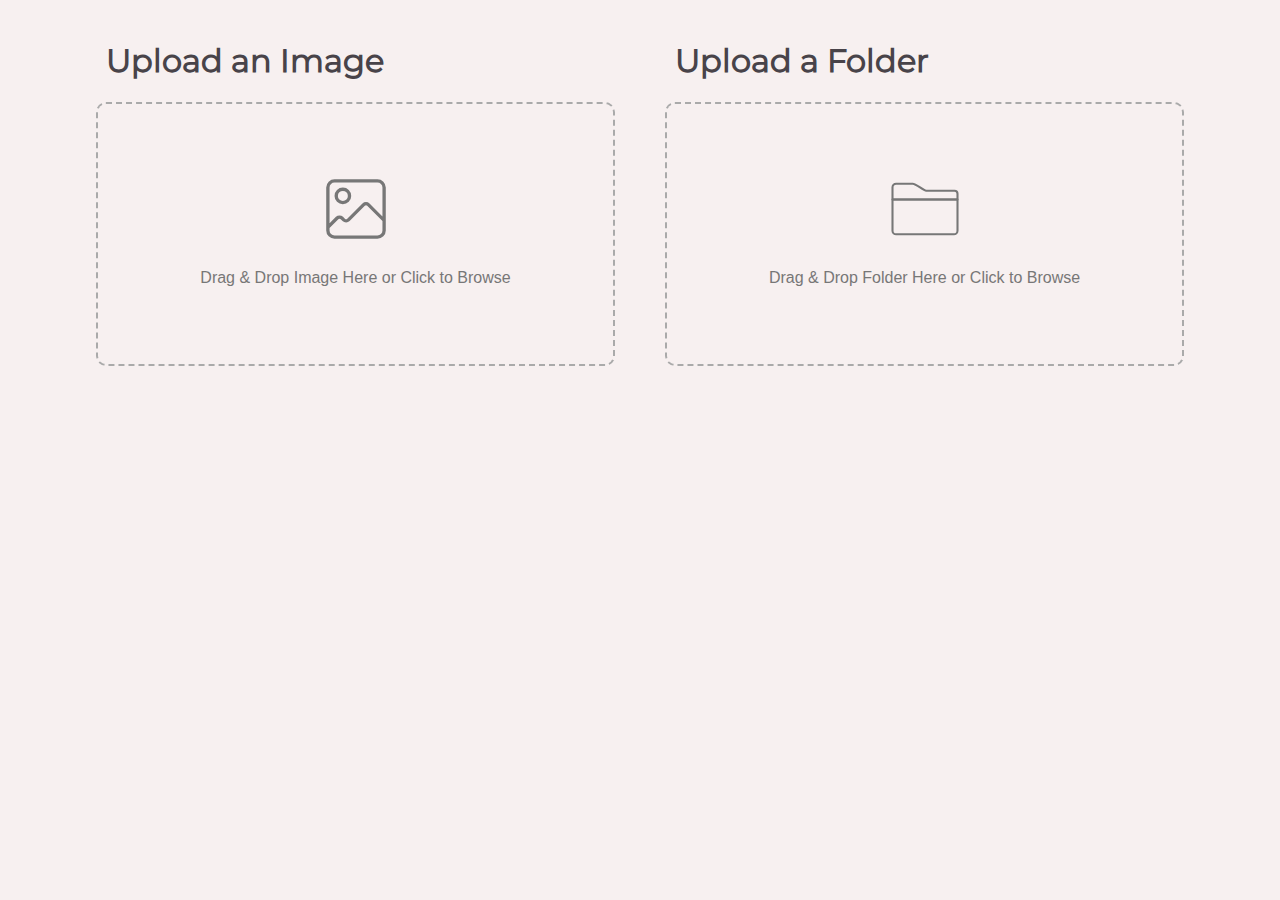
<file: frontend/index.html>
<!DOCTYPE html>
<html lang="en">
<head>
  <meta charset="UTF-8" />
  <title>Image Upload</title>
  <script src="index.js" defer></script>
  <link rel="stylesheet" href="index.css">
</head>
<body>
  <div class="upload">
    <div class="drop-area">
      <h1 id="upload-title">Upload an Image</h1>
      <div id="drop-area">
        <object data="svgs/img.svg" type="image/svg+xml"></object>
        <p id="drop-area-text">Drag & Drop Image Here or Click to Browse</p>
        <input type="file" id="image-input" accept="image/*" />
      </div>
    </div>
    <div class="drop-area">
      <h1 id="upload-title">Upload a Folder</h1>
      <div id="drop-area-folder">
        <object data="svgs/folder.svg" type="image/svg+xml"></object>
        <p id="drop-area-text">Drag & Drop Folder Here or Click to Browse</p>
        <input type="file" id="folder-input" webkitdirectory multiple accept="image/*" />
      </div>
    </div>
  </div>

  <div class="progress">
    <p id="status-text">Processing... 0%</p>
    <div id="progress-bar"></div>
    <div id="current-progress"></div>
  </div>
  <a id="download-btn" style="display:none;" class="btn btn-primary"></a>

  <div class="results-container">
    <div class="yolo">
      <div id="yolo-title"></div>
      <div id="yolo-labels">
      </div>
      <img id="yolo-image"/>
    </div>
    <div class="google">
      <div id="google-title"></div>
      <div id="google-labels">
      </div>
      <img id="google-image"/>
    </div>
  </div>
</body>
</html>
</file>
<file: frontend/index.css>
body {
    background-color: #F7F0F0;
    margin: 0;
    padding: 0;
    font-family: 'Montserrat', sans-serif;
    color: #484349;
    overflow-y: hidden;
}

@font-face {
    font-family: 'Montserrat';
    src: url('./fonts/Montserrat.ttf') format('truetype');
    font-weight: normal;
    font-style: normal;
}

.upload {
    display: flex;
    margin: auto;
    margin-bottom: 60px;
    padding-top: 20px;
    width: 85%;
    gap: 50px;
}

#upload-title {
    margin-left: 10px;
}

.drop-area {
    width: 99%;
}

#drop-area, #drop-area-hid, #drop-area-folder, #drop-area-folder-hid {
    border: 2px dashed #aaa;
    border-radius: 10px;
    text-align: center;
    color: #777;
    font-family: sans-serif;
    cursor: pointer;
    margin-bottom: 20px;
    transition: border-color 0.2s, background-color 0.2s;
}

#drop-area, #drop-area-folder {
    padding: 65px 40px 15px 40px;
    height: 20vh;
}

#drop-area.dragover, #drop-area:hover, #drop-area-folder.dragover, #drop-area-folder:hover {
    border-color: #484349;
    background-color: #f9f9f9;
}

#drop-area-hid, #drop-area-folder-hid {
    padding: 22px 40px 8px 40px;
    height: 10vh;
    overflow: hidden;
    transition: height 0.3s ease;
}

#drop-area object, #drop-area-hid object, #drop-area-folder object, #drop-area-folder-hid object {
  pointer-events: none;
}

#drop-area-hid:hover, #drop-area-hid.dragover, #drop-area-folder-hid:hover, #drop-area-folder-hid.dragover {
    height: 20vh;
    padding: 65px 40px 15px 40px;
    border-color: #484349;
    background-color: #f9f9f9;
    transition: height 0.3s ease;
}

#drop-area-text {
    margin-bottom: 100px;
}

#drop-area input[type="file"], #drop-area-folder input[type="file"] {
    display: none;
}

#image-icon {
    width: 200px;
    height: auto;
}

.results-container {
    display: flex;
    width: 85%;
    gap: 50px;
    margin: auto;
}

#yolo-image, #google-image {
    width: 99%;
    border-radius: 10px;
}

h3 {
    margin: 0px;
    padding: 0px;
}

#yolo-title, #google-title {
    font-size: 20px;
}

#download-btn {
    width: 250px;
    color: #0dc5b0;
    background-color: #484349;
    border-radius: 10px;
    font-size: 20px;
    font-weight: bold;
    padding: 30px;
    text-decoration: none;
    margin: auto;
    text-align: center;
}

.progress {
    position: relative;
    width: 40%;
    margin: auto;
    text-align: center;
}

#status-text {
    display: none;
    font-size: 20px;
}

#progress-bar {
    display: none;
    position: absolute;
    width: 100%;
    height: 15px;
    background-color: #aaa;
    border-radius: 10px;
    border: 1.5px solid #484349;
}

#current-progress {
    display: none;
    position: absolute;
    height: 15px;
    background-color: #484349;
    border-radius: 10px;
    border: 1.5px solid #484349;
}
</file>
